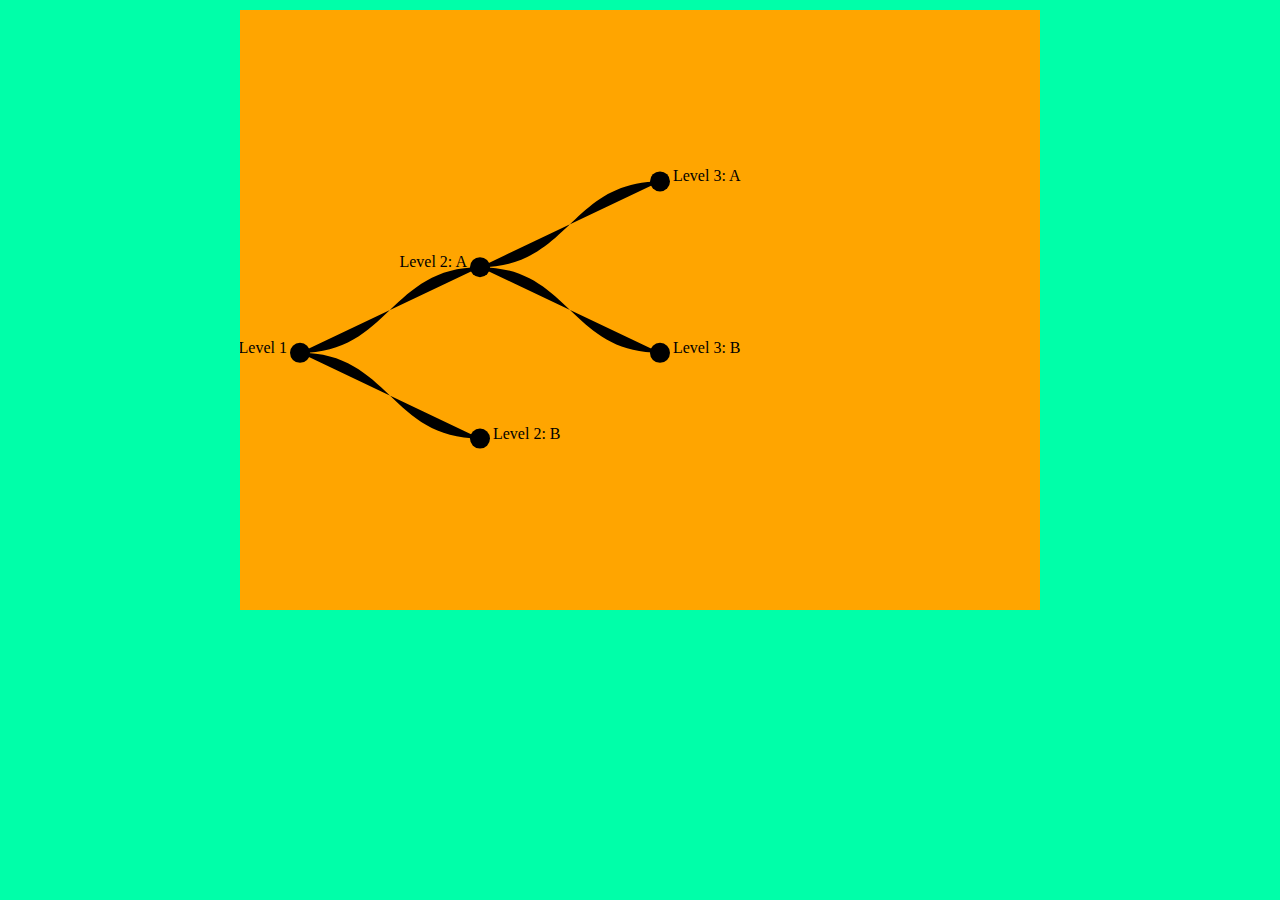
<file: Bar_Graph/index.html>
<!DOCTYPE html>
<html>
  <head>
    <meta charset="utf-8">
    <meta name="viewport" width=device-width, initial-scale=1.0, maximum-scale=1.0, user-scalable=0>
    <link rel='stylesheet'type='text/css' href='style.css'></link>
	<script src="lib/d3_v5.js"></script>

	<script src="lib/dat.gui.js"></script>
  </head>
  <body onload="readyState()">
  <!-- <body> -->
	<div id="barchart">

	</div>
	<!-- <script src="area.js"></script> -->
	<!-- <script src="line.js"></script> -->
	<script src="treediagram.js"></script>
  </body>
</html>
</file>
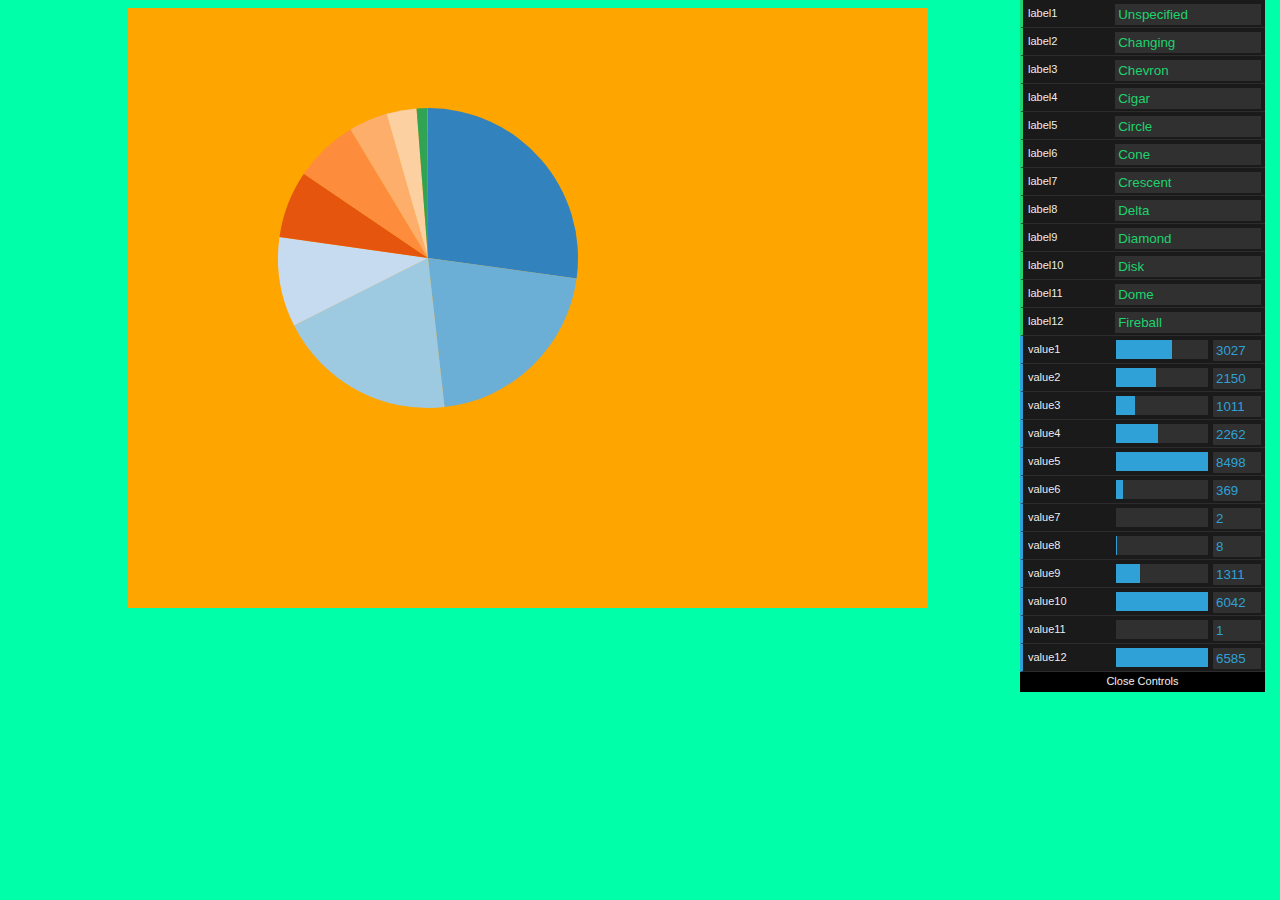
<file: Pie_chart/index.html>
<!DOCTYPE html>
<html>
  <head>
    <meta charset="utf-8">
    <meta name="viewport" width=device-width, initial-scale=1.0, maximum-scale=1.0, user-scalable=0>
    <link rel='stylesheet'type='text/css' href='style.css'></link>
	<script src="lib/dat.gui.js"></script>
	<script src="lib/d3.js"></script>
	<script src="sample.js"></script>
  </head>
  <body onload="readyState()"">
	  <div id="barchart">
		<div id="graph"></div>
	  </div>
  </body>
</html>
</file>
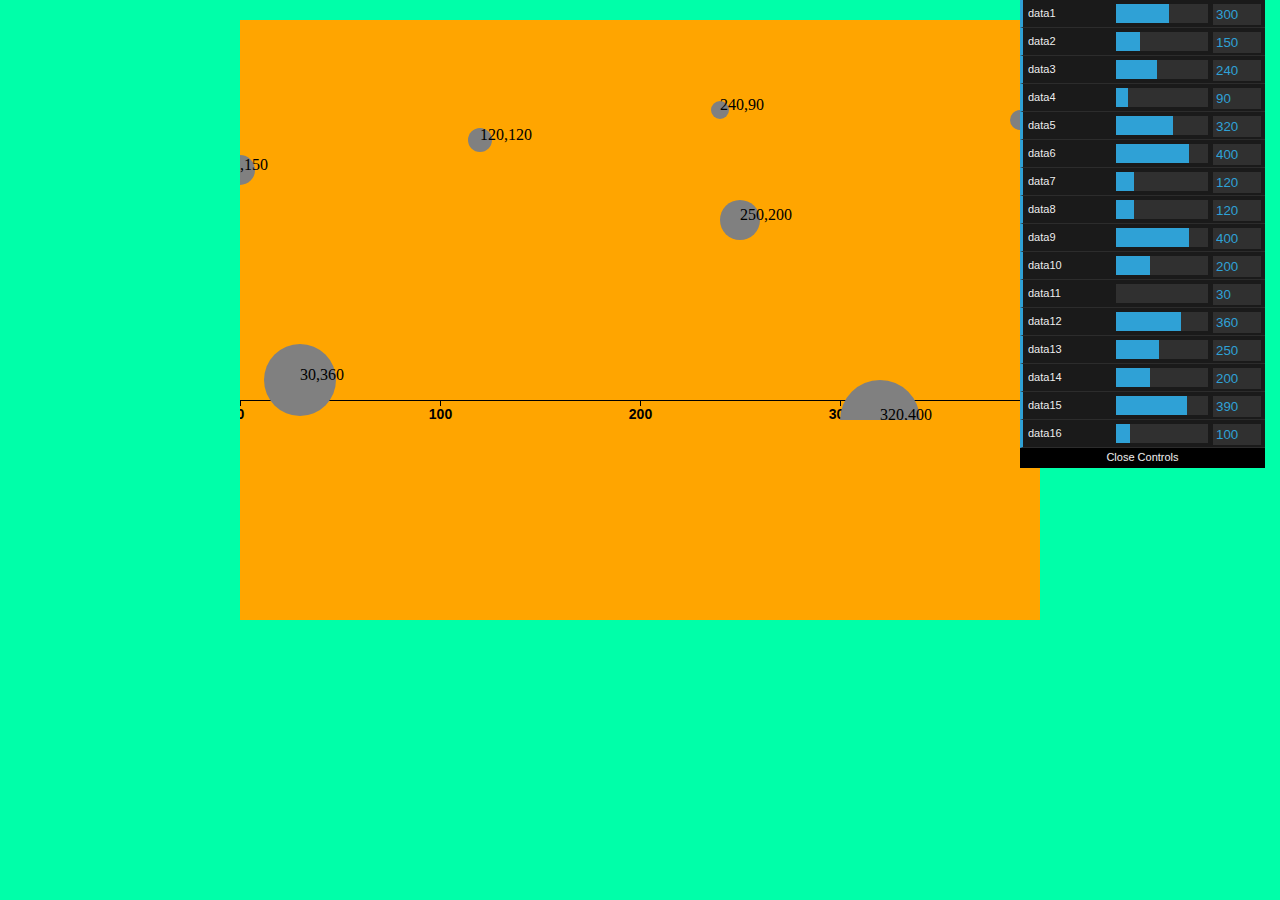
<file: ScatterPlot/index.html>
<!DOCTYPE html>
<html>
  <head>
    <meta charset="utf-8">
    <meta name="viewport" width=device-width, initial-scale=1.0, maximum-scale=1.0, user-scalable=0>
    <link rel='stylesheet'type='text/css' href='style.css'></link>
	<script src="lib/dat.gui.js"></script>
	<script src="lib/d3_v5.js"></script>
	<script src="samplee.js"></script>
  </head>
  <body onload="readyState()">
	  <div id="barchart">

	  </div>

  </body>
</html>
</file>
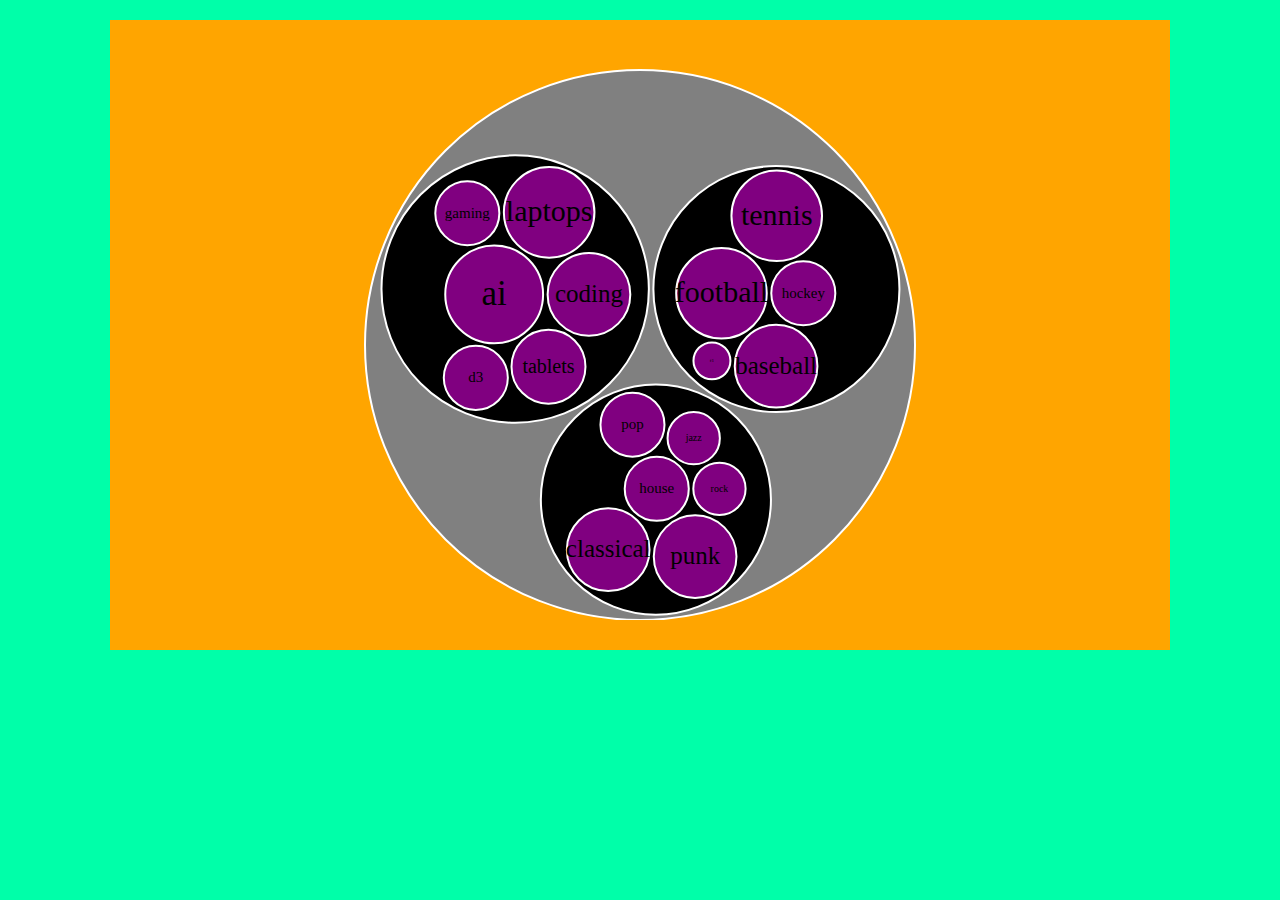
<file: TreeDiagram/index.html>
<!DOCTYPE html>
<html>
  <head>
    <meta charset="utf-8">
    <meta name="viewport" width=device-width, initial-scale=1.0, maximum-scale=1.0, user-scalable=0>
    <link rel='stylesheet'type='text/css' href='style.css'></link>
  </head>
  <body>
	  <div id="barchart">

	  </div>
	  <script src="lib/d3_v5.js"></script>
	  <script src="stratify.js"></script>

  </body>
</html>
</file>
<file: Bar_Graph/style.css>
html {
	background-color: #00ffa9;
}

#barchart {
	width: 800px;
	height: 600px;
	background-color: orange;
	margin: 10px auto;
}

#barchart: hover {
	background-color: black;
}
/* rect:hover {
	fill: red;

} */
</file>
<file: Pie_chart/style.css>
html {
	background-color: #00ffa9;
}

#barchart {
	width: 800px;
	height: 600px;
	background-color: orange;
	margin-left: 120px;
}

.bar {
	display:inline-block;
	width: 100px;
	height: 120px;
	background-color: grey;
}
</file>
<file: ScatterPlot/style.css>
html {
	background-color: #00ffa9;
}

#barchart {
	width: 800px;
	height: 600px;
	background-color: orange;
	margin: 20px auto;
}

.x-axis path .x-axis line {
	shape-rendering: crispEdges;
}

.y-axis path .y-axis line {
	shape-rendering: crispEdges;
}

.x-axis text {
	font-family: sans-serif;
	font-weight: bolder;
	font-size: 14px;
}

.y-axis text {
	font-family: sans-serif;
	font-weight: bolder;
	font-size: 14px;
}
</file>
<file: TreeDiagram/style.css>
html {
	background-color: #00ffa9;
}

#barchart {
	width: 1060px;
	height: 630px;
	background-color: orange;
	margin: 20px auto;
}


.node circle {
	fill: white;
	stroke: black;
	stroke-width: 5px;
}

.node text {
	font: 14px sans-sarif;
}

.link {
	fill: none;
	stroke: grey;
	stroke-width: 2px;
}
</file>
